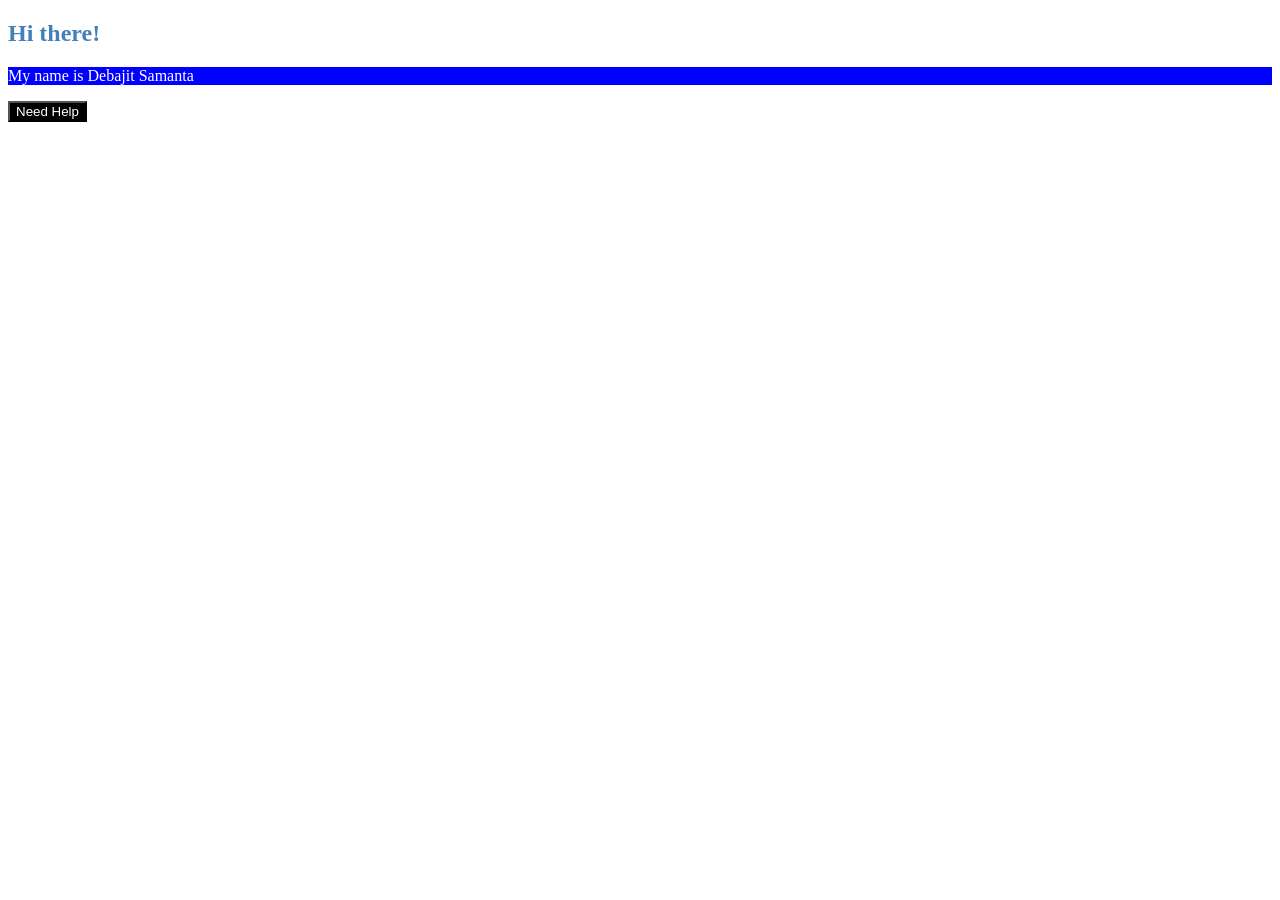
<file: CSS/Day5/index.html>
<!DOCTYPE html>
<html lang="en">
<head>
     <meta charset="UTF-8">
     <meta name="viewport" content="width=device-width, initial-scale=1.0">
     <title>Css sheet1</title>
     <link rel="stylesheet" href="Style.css">
</head>
<body>
    <h2>Hi there!</h2>
    <p>My name is Debajit Samanta</p>
    <button> Need Help </button>
     
</body>
</html>
</file>
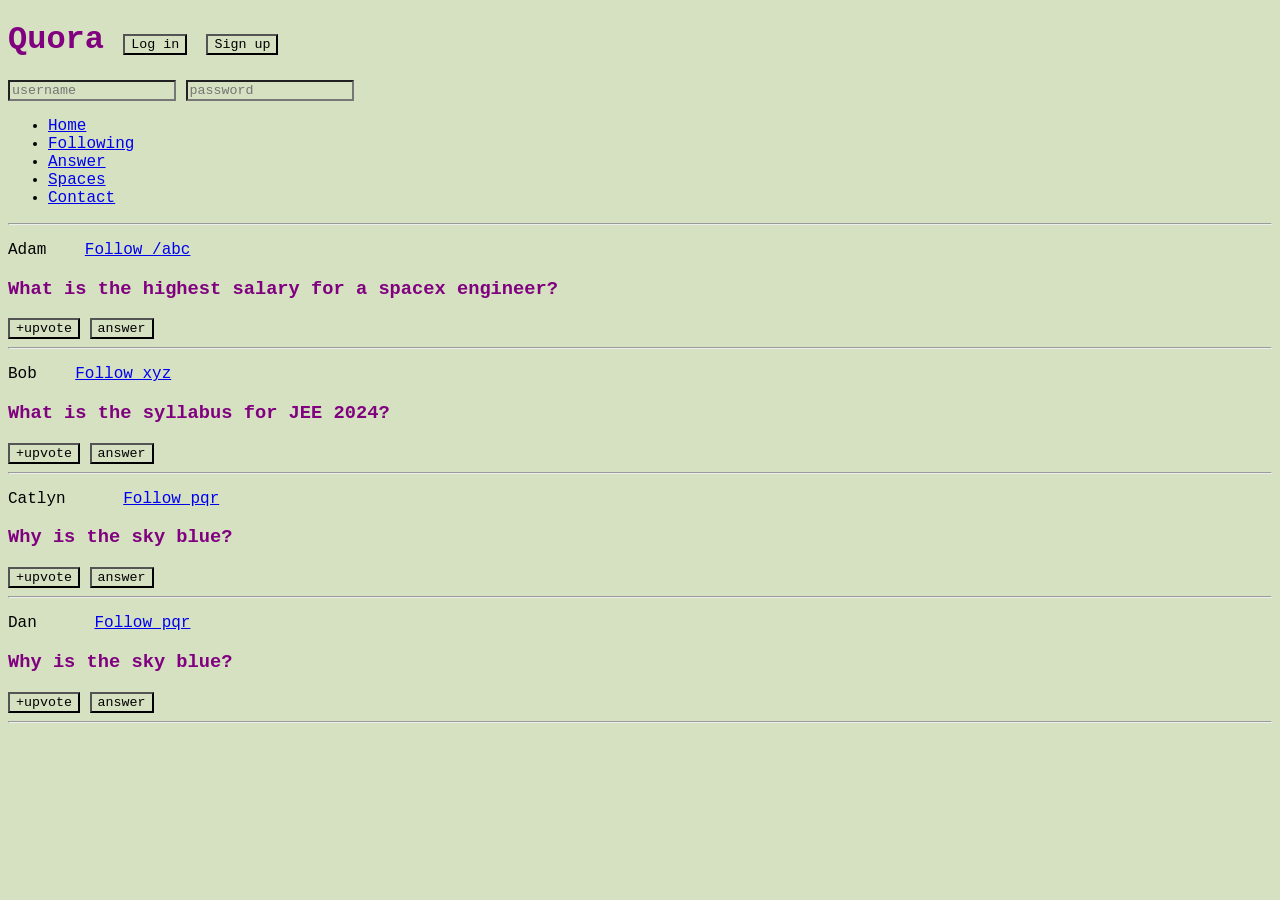
<file: CSS/Day6/index.html>
<!DOCTYPE html>
<html lang="en">
  <head>
    <meta charset="UTF-8" />
    <meta http-equiv="X-UA-Compatible" content="IE=edge" />
    <meta name="viewport" content="width=device-width, initial-scale=1.0" />
    <title>CSS Chapter2</title>
    <link rel="stylesheet" href="style.css">
  </head>
  <body>
    <header>
        <h1>Quora 
            <button id="login">Log in</button>
            <button id="signup">Sign up</button>
        </h1>
        <div>
            <input type="text" placeholder="username">
            <input type="password" placeholder="password">
        </div>
        <nav>
            <ul>
                <li><a href="/home">Home</a></li>
                <li><a href="/following">Following</a></li>
                <li><a href="/answer">Answer</a></li>
                <li><a href="/spaces">Spaces</a></li>
                <li> <a href="/contact">Contact</a></li>
            </ul>
        </nav>
        <hr>
    </header>
    <main>
        <p>
        Adam &nbsp;&nbsp;
        <a class="follow" href="/adam">Follow /abc</a></span>
        </p>
        <h3>What is the highest salary for a spacex engineer?</h3>
        <span>
            <button>+upvote</button>
            <button>answer</button>
        </span>
        <hr />

        <p>
        Bob &nbsp;&nbsp;
        <a class="follow" href="/bob">Follow xyz</a>
        </p>
        <h3>What is the syllabus for JEE 2024?</h3>
        <span>
            <button>+upvote</button>
            <button>answer</button>
        </span>
        <hr />

        <p>
        Catlyn &nbsp;&nbsp;&nbsp;&nbsp;
        <a class="follow" href="/catlyn">Follow pqr</a>
        </p>
        <h3>Why is the sky blue?</h3>
        <span>
            <button>+upvote</button>
            <button>answer</button>
        </span>
        <hr />

        <p>
            Dan &nbsp;&nbsp;&nbsp;&nbsp;
            <a class="follow" href="/dan">Follow pqr</a>
            </p>
            <h3>Why is the sky blue?</h3>
            <span>
                <button>+upvote</button>
                <button>answer</button>
            </span>
            <hr />
    </main>
  </body>
</html>
</file>
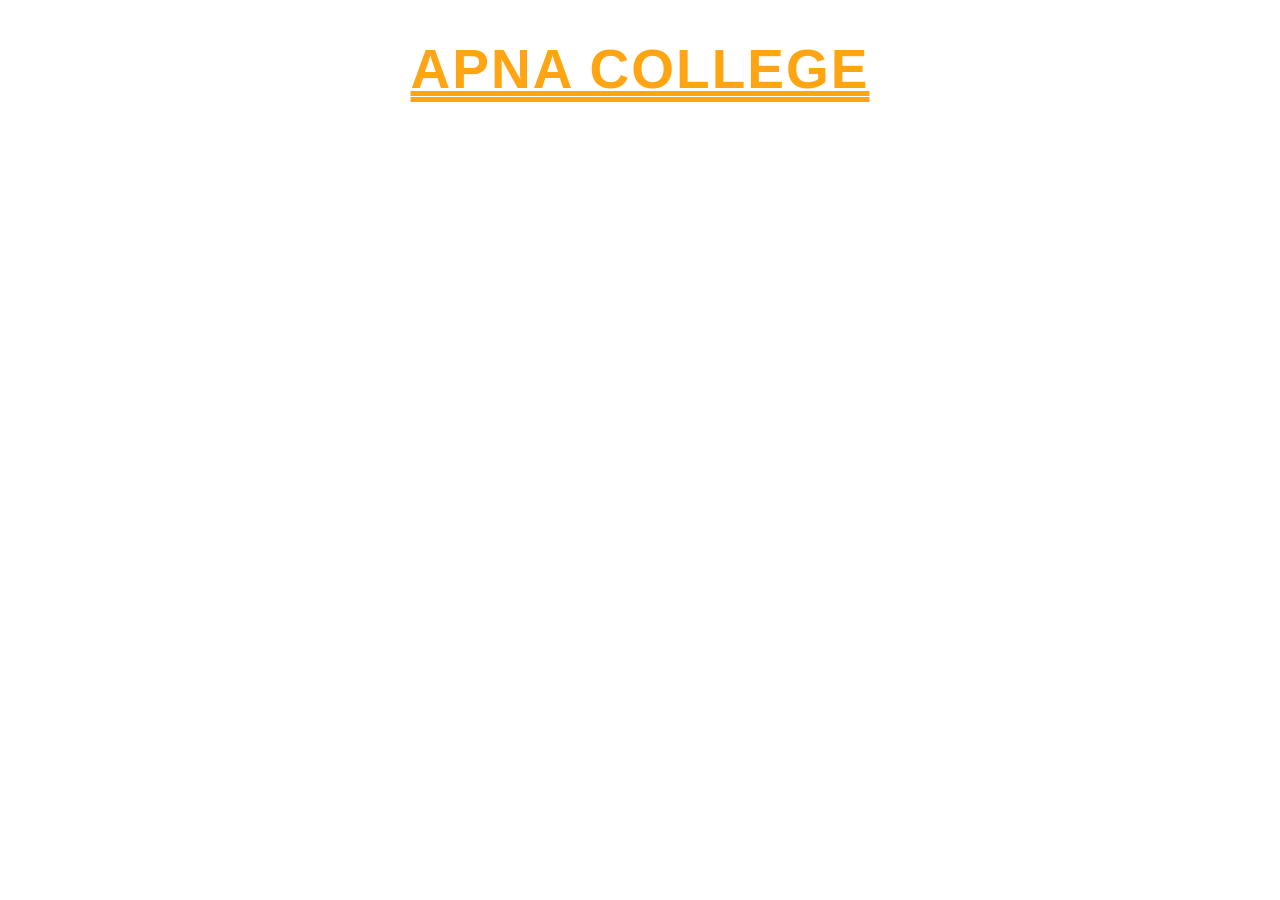
<file: CSS/Day5/Exercise.html>
<!DOCTYPE html>
<html lang="en">
<head>
     <meta charset="UTF-8">
     <meta name="viewport" content="width=device-width, initial-scale=1.0">
     <title>Document</title>
     <link rel="stylesheet" href="exerciseCSS.css">
</head>
<body>
    <h1>Apna College</h1>  
</body>
</html>
</file>
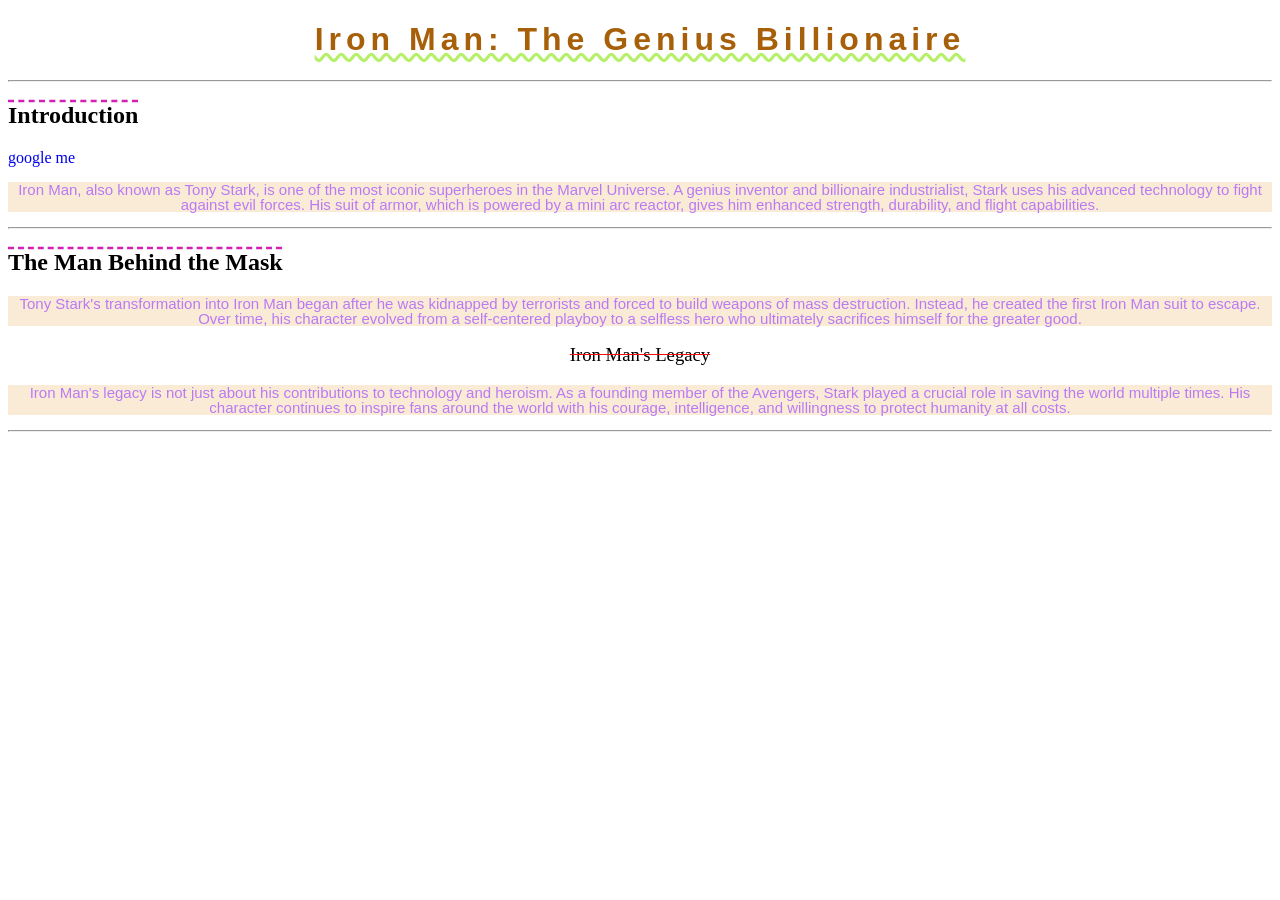
<file: CSS/Day5/index2.html>
<!DOCTYPE html>
<html lang="en">
<head>
     <meta charset="UTF-8">
     <meta name="viewport" content="width=device-width, initial-scale=1.0">
     <title>Document</title>
     <link rel="stylesheet" href="style2.css">
</head>

<body>
     <h1>Iron Man: The Genius Billionaire</h1>
    <hr>
     <h2>Introduction</h2>
     <a href="https://www.google.com/">google me </a>
     <!-- to remove the ancher tag underline for link, just show the googleme in blue hyper link nothing else  -->

     <p>Iron Man, also known as Tony Stark, is one of the most iconic superheroes in the Marvel Universe. A genius inventor and billionaire industrialist, Stark uses his advanced technology to fight against evil forces. His suit of armor, which is powered by a mini arc reactor, gives him enhanced strength, durability, and flight capabilities.</p>
 <hr>
     <h2>The Man Behind the Mask</h2>
     <p>Tony Stark's transformation into Iron Man began after he was kidnapped by terrorists and forced to build weapons of mass destruction. Instead, he created the first Iron Man suit to escape. Over time, his character evolved from a self-centered playboy to a selfless hero who ultimately sacrifices himself for the greater good.</p>

     <h3>Iron Man's Legacy</h3>
     <p>Iron Man's legacy is not just about his contributions to technology and heroism. As a founding member of the Avengers, Stark played a crucial role in saving the world multiple times. His character continues to inspire fans around the world with his courage, intelligence, and willingness to protect humanity at all costs.</p>
 <hr>
</body>
</html>
</file>
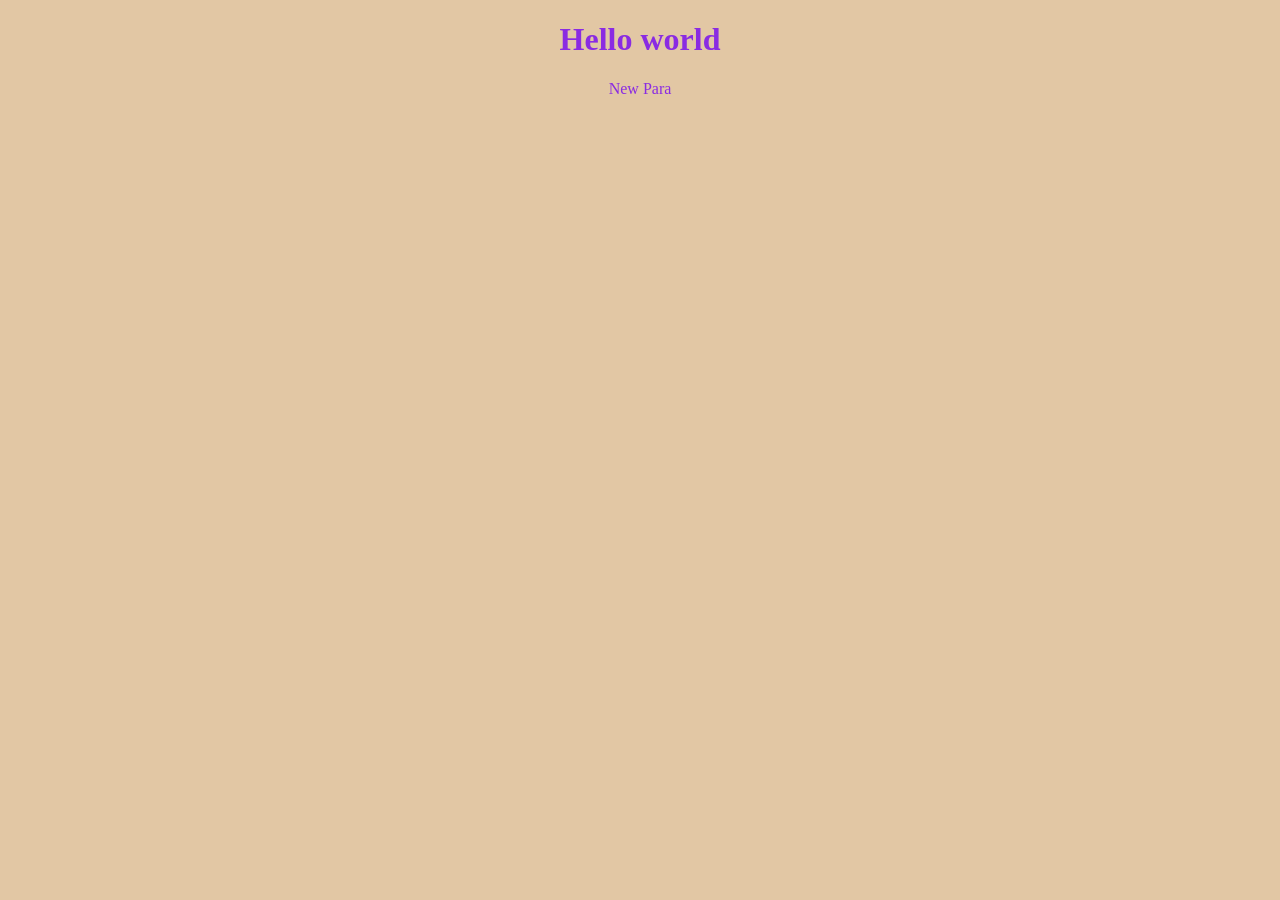
<file: CSS/Day6/Universal_Selector.html>
<!DOCTYPE html>
<html lang="en">
<head>
     <meta charset="UTF-8">
     <meta name="viewport" content="width=device-width, initial-scale=1.0">
     <title>Document</title>
     <link rel="stylesheet" href="universal.css">
</head>
<body>
     <h1>Hello world</h1>
     <p> New Para</p>
</body>
</html>
</file>
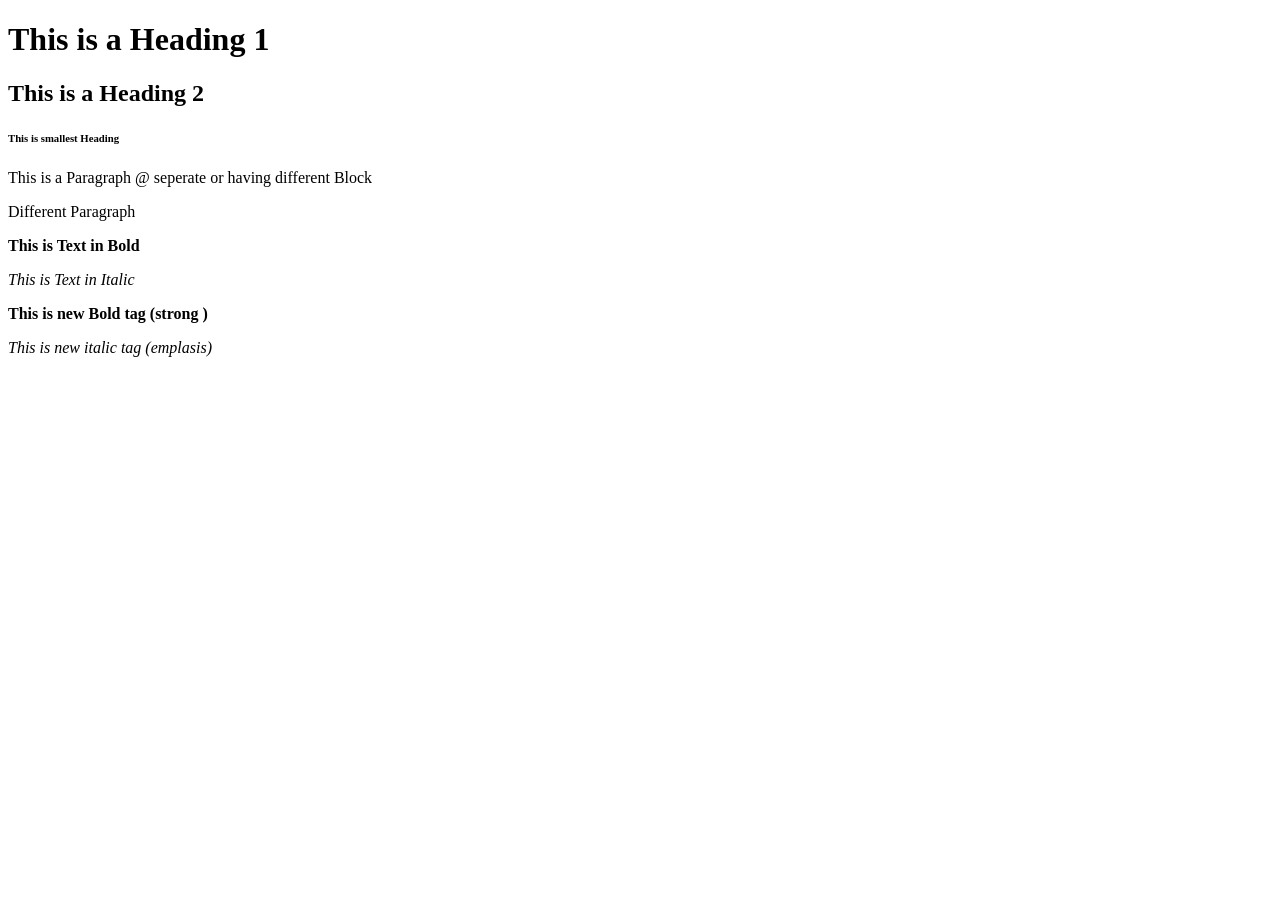
<file: HTML/HTML_Basic/Basic.html>
<!DOCTYPE html>
<!-- DOCtype means that browser will know that this is a HTML page  -->
<html lang="en">
<head>
    <meta charset="UTF-8">
    <meta name="viewport" content="width=device-width, initial-scale=1.0">
    <title>This is @DEBAJIT WEB</title>
</head>
<body>
    <!-- Comment -->
    <h1> This is a Heading 1</h1>
    <h2>This is a Heading 2 </h2>
    <h6> This is smallest Heading </h6>
    <p> This is a Paragraph @ 
        seperate or having
         different Block </p>
    <p> Different Paragraph</p>

    <p> <b>This is Text in Bold</b>  </p>
    <p> <i>This is Text in Italic</i></p>

<!-- but rither bold tag and for italic we use <strong> and  <em> emphasis tag  -->
<p> <strong> This is new Bold tag (strong ) </strong></p>
<p> <em> This is new italic tag (emplasis)</em></p>




</body>
</html>
</file>
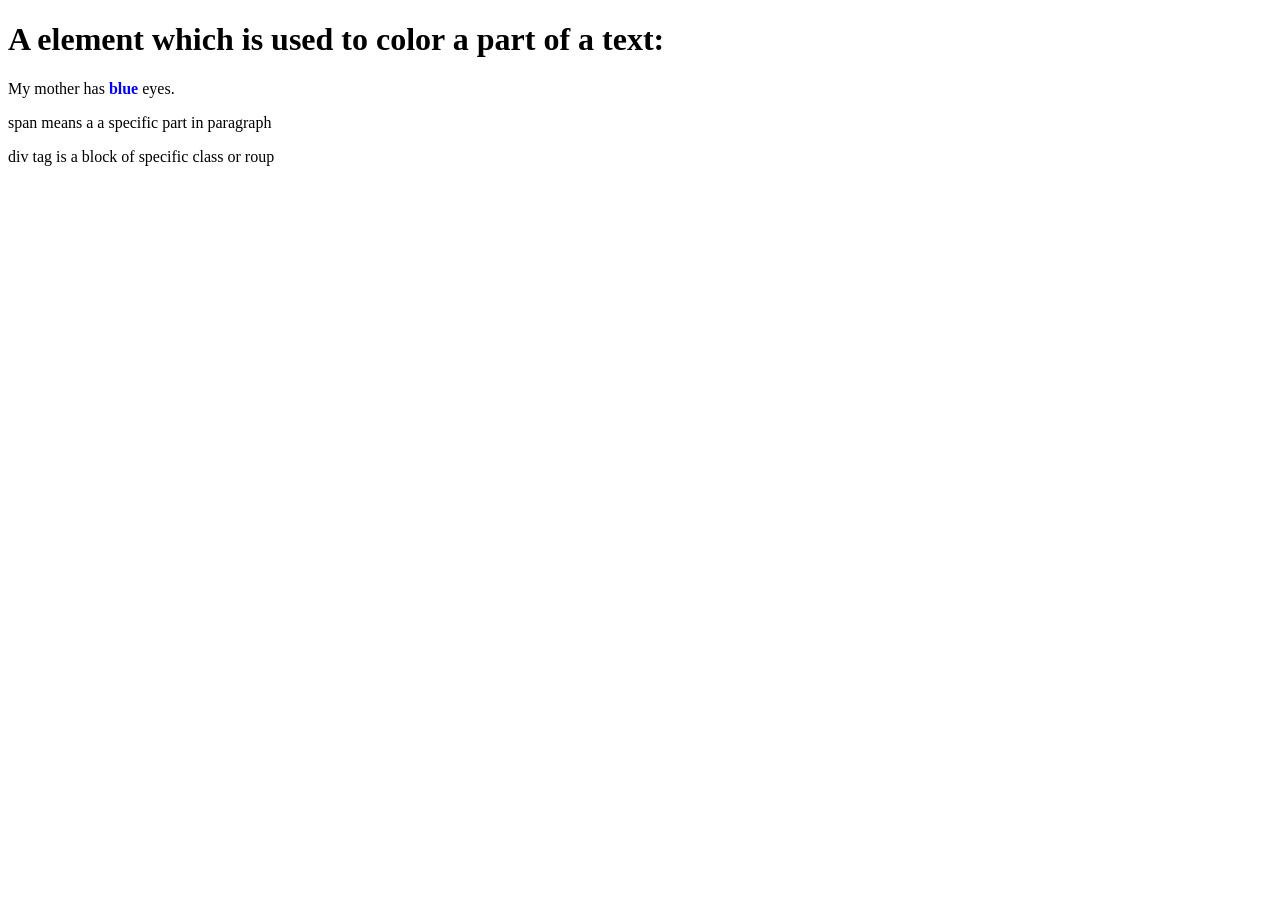
<file: HTML/HTML_Basic/Divs_Spans.html>
<!DOCTYPE html>
<html lang="en">
<head>
    <meta charset="UTF-8">
    <meta name="viewport" content="width=device-width, initial-scale=1.0">
    <title>Divs & Spans</title>
</head>
<body>
    <h1>A <span> element which is used to color a part of a text:</h1>
    <!-- div is a specific class tag where we create a grouop of class under this 
    we can do lot of thnigs  -->
    <div class="Group 1">
        <p>My mother has  <b><span style="color:blue" > blue</span> </b>eyes.</p>
<p> span means a a specific part in paragraph </p>
<p> div tag is a block of specific class or roup</p>
    </div>
</body>
</html>
</file>
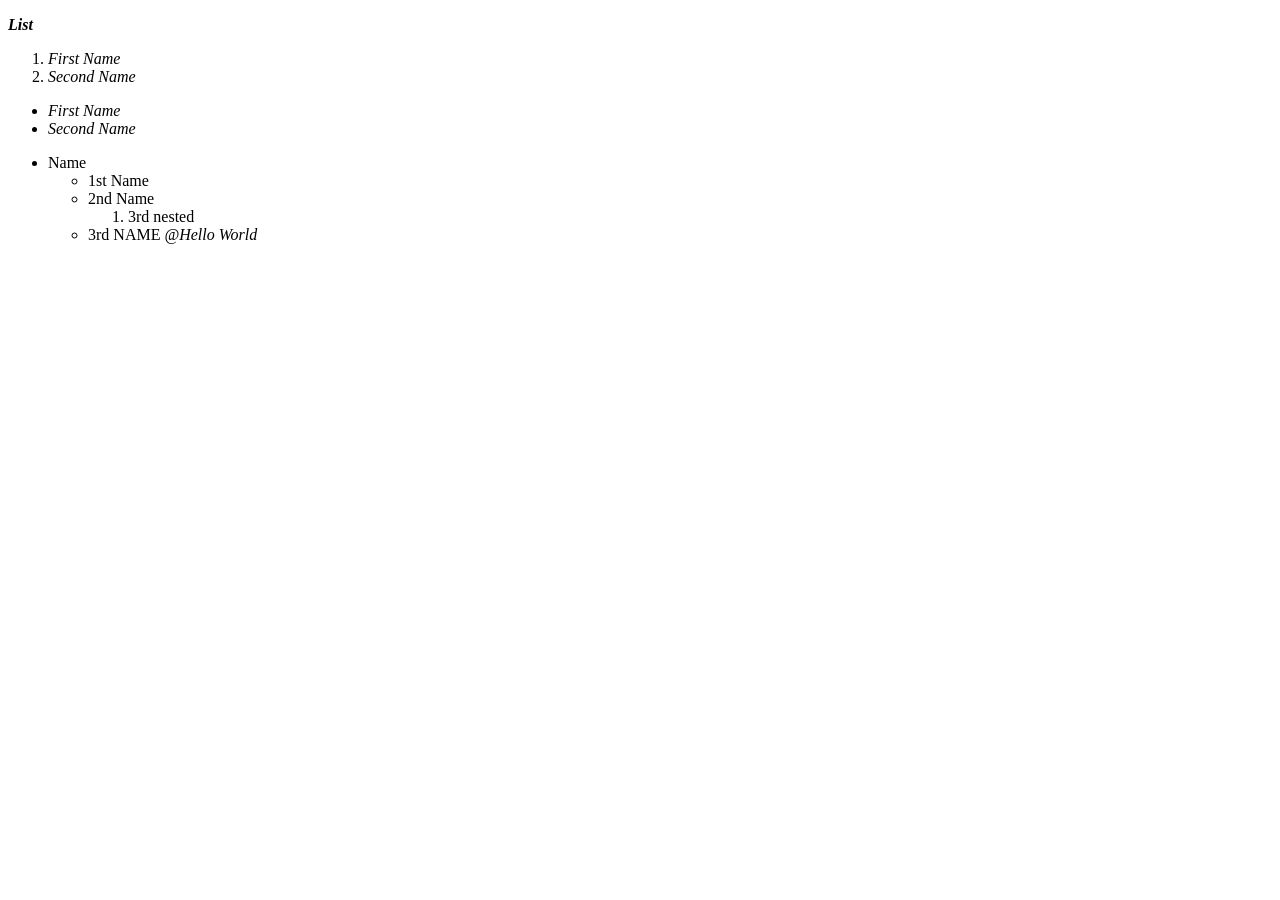
<file: HTML/HTML_Basic/list.html>
<!DOCTYPE html>
<html lang="en">

<head>
    <meta charset="UTF-8">
    <meta name="viewport" content="width=device-width, initial-scale=1.0">
    <title>List</title>
</head>

<body>
    <p> <em><strong> List </strong></em></p>


    <ol>
        <!-- order list<ol> -->
        <li> <em> First Name</em></li>
        <li> <em> Second Name </em></li>

    </ol>



    <ul>
        <!-- unorder list<ol> -->
        <li> <em> First Name</em></li>
        <li> <em> Second Name </em></li>

    </ul>
    <ul>
        <!-- nested unorder list<ol> -->
        <li> Name </li>
        <ul>
            <li> 1st Name </li>
            <li> 2nd Name</li>
            <ol> <li> 3rd nested </li></ol>
            <li> 3rd NAME <em>  @Hello World </em></li>
        </ul>
    </ul>
</body>

</html>
</file>
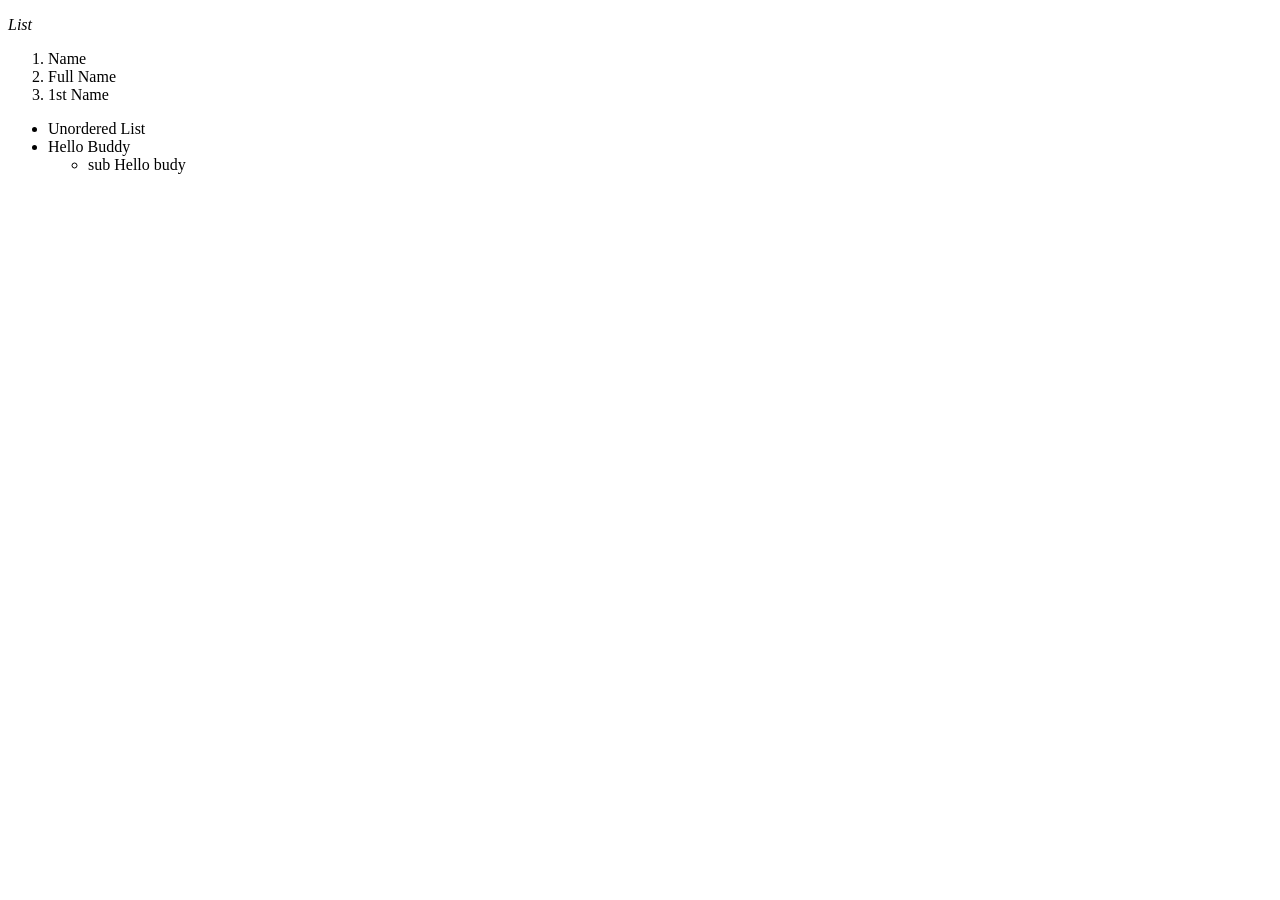
<file: HTML/HTML_Basic/test.html>
<!DOCTYPE html>
<html lang="en">

<head>
     <meta charset="UTF-8">
     <meta name="viewport" content="width=device-width, initial-scale=1.0">
     <title>Document</title>
</head>

<body>
     <p><em> List </em></p>
     <ol>
          <li>Name</li>
          <li>Full Name</li>
          <li>1st Name</li>
     </ol>
     <ul>
          <li> Unordered List </li>

          <li>Hello Buddy
               <ul>
                    <li>sub Hello budy</li>
               </ul>
          </li>

     </ul>
</body>

</html>
</file>
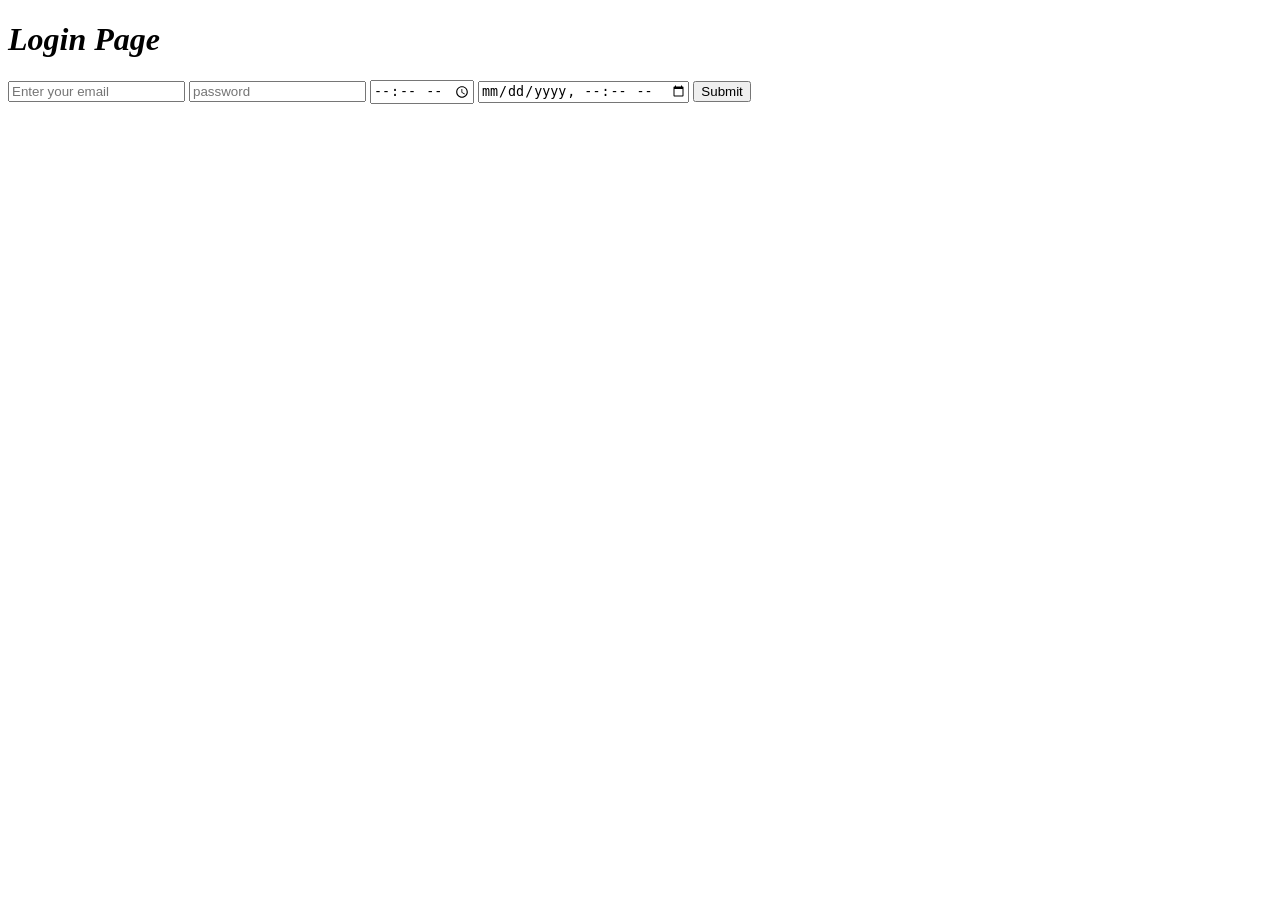
<file: HTML/HTML_Pro/Form1.html>
<!DOCTYPE html>
<html lang="en">

<head>
    <meta charset="UTF-8">
    <meta name="viewport" content="width=device-width, initial-scale=1.0">
    <title>Form@1</title>
</head>

<body>
    <form>
        <h1> <em> Login Page </em></h1>
        <!-- <input type="email" name="Enter E mail" value="Email">
        <input type="text" name="Enter Data" value=" Enter Your Opinion"> -->
        <input type="email" id="email" name="user_email" placeholder="Enter your email">
   
   
   <input type="password" id="password" name="user_password" placeholder="password">
<input type="time" placeholder="time">    
<input type="datetime-local" placeholder="Date Time local">    
<input type="submit"  placeholder="Submit" >
</form>
</body>

</html>
</file>
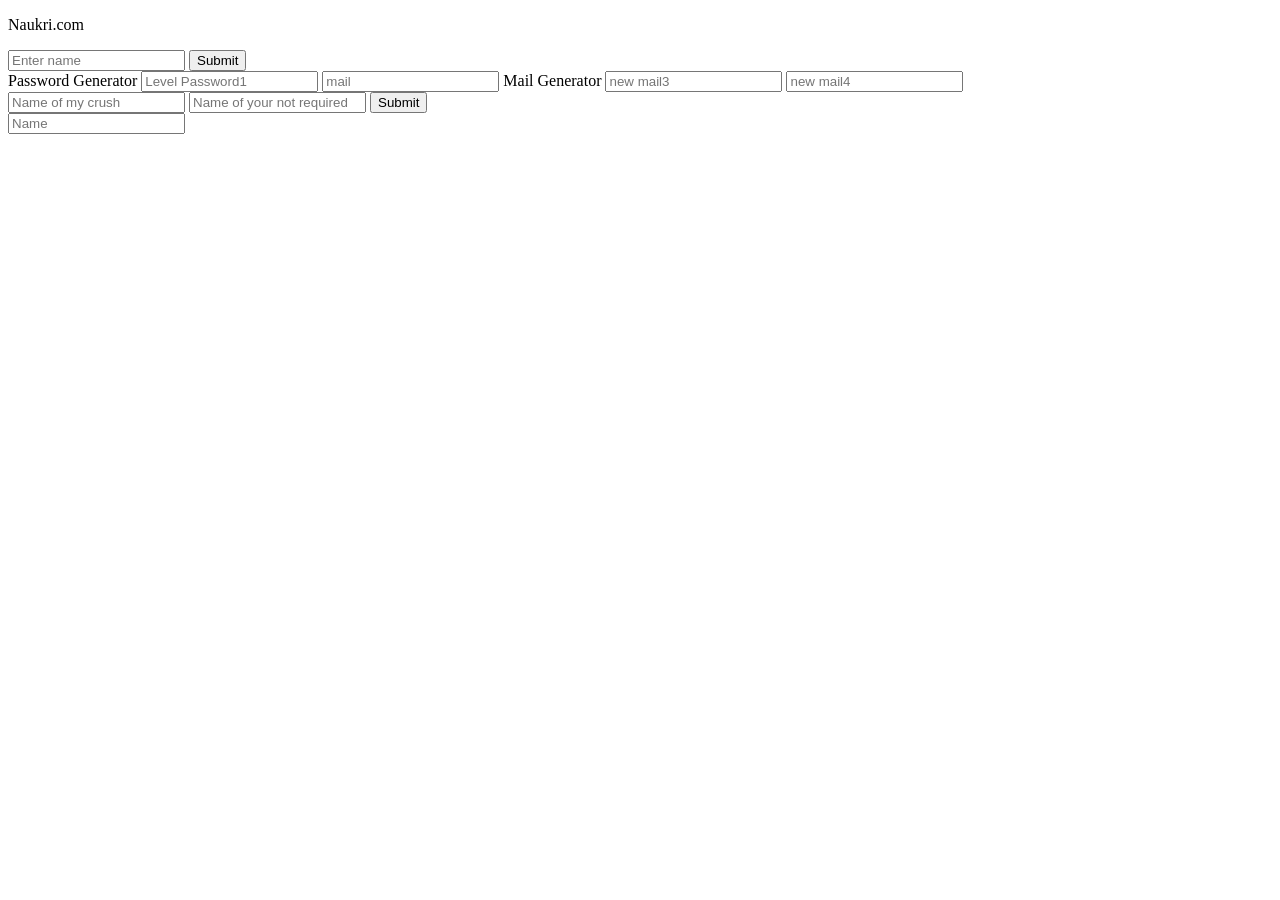
<file: HTML/HTML_Pro/Form2.html>
<!DOCTYPE html>
<html lang="en">
<head>
    <meta charset="UTF-8">
    <meta name="viewport" content="width=device-width, initial-scale=1.0">
    <title>form2</title>
</head>
<body>
    <form action="https://www.naukri.com/mnjuser/profile" method="get">
<P> Naukri.com </P>
<input  type="text" name="user-Name" id=" userdata" placeholder="Enter name">
<input type="submit" > 
    </form>


    <!-- -----------------------------------------------------------------------------
      -->


    <!-- level and for and use of ID -->
<form action="">

<label for="data_me"> Password Generator</label>


<input type="password" id=" data_me" placeholder="Level Password1">
<input type="email" id=" data_me" placeholder="mail">


<level for =" mailgenerator">Mail Generator</level>
<input type="email" id=" data_me" placeholder="new mail3">
<input type="email" id=" data_me" placeholder="new mail4">



<!-- required key Token -->


<br>
<input type="text" placeholder="Name of my crush" required>
<input type="text" placeholder="Name of your not required" >
<input type="submit">
</form>

<form action="www.google.com" method="get">
    <input type="text" id="" placeholder="Name">
</form>
</body>
</html>
</file>
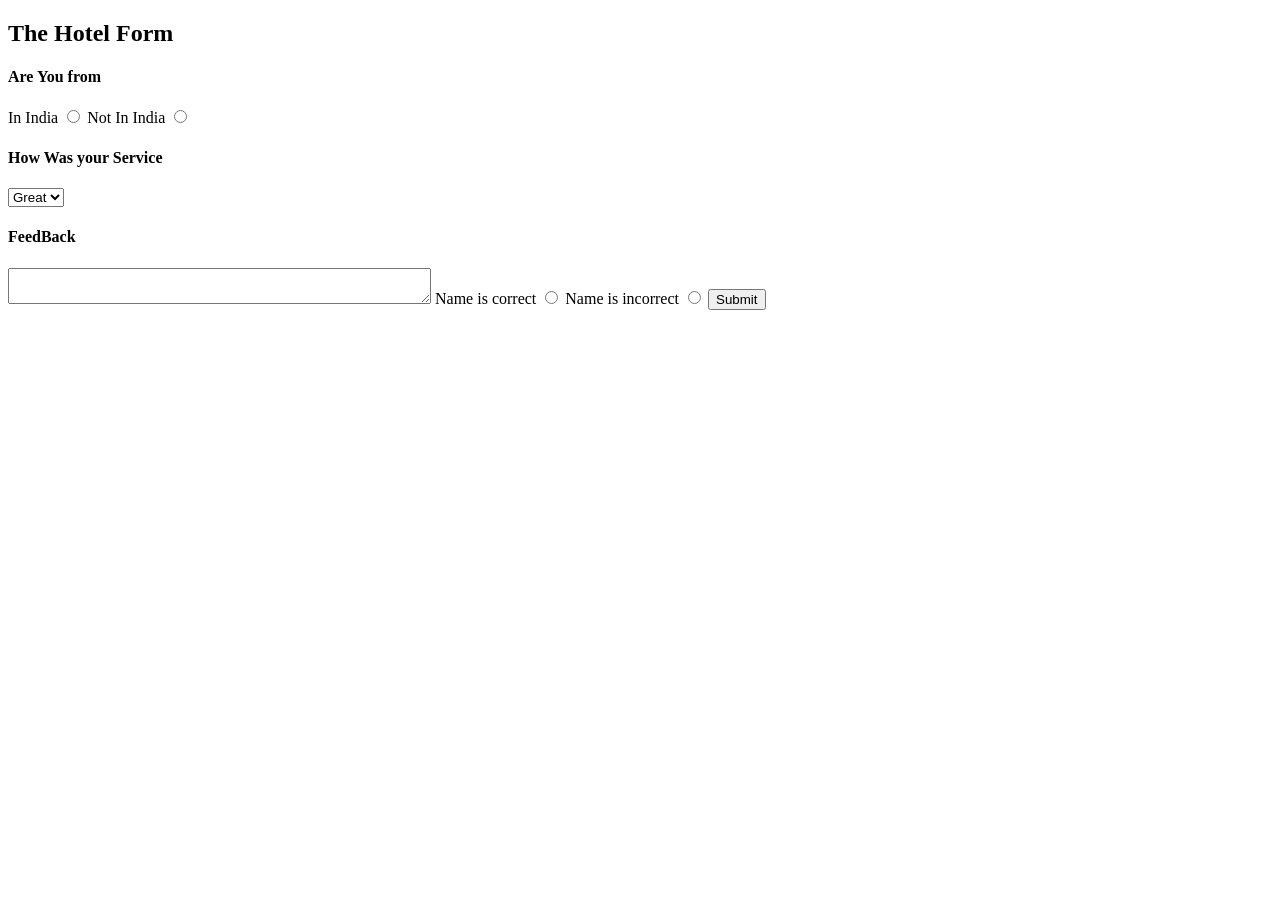
<file: HTML/HTML_Pro/form3.html>
<!DOCTYPE html>
<html lang="en">

<head>
    <meta charset="UTF-8">
    <meta name="viewport" content="width=device-width, initial-scale=1.0">
    <title>form 3</title>
</head>

<body>
    <form action="instagram.in" method="get">
        <h2>The Hotel Form</h2>
        <h4> Are You from </h4>

        <level for "in_india"> In India </level>
        <input type="radio" placeholder="In India " id=" in_india" name="india_or_not">
        <level for "not_in_india"> Not In India </level>
        <input type="radio" placeholder=" Not In India " id=" not_in_india" name="india_or_not">


        <!-- for name="india_or_not" attributes e choose only one section  -->



        <h4>How Was your Service</h4>

        <select name="Starts" id="">
            <option value="3">Great</option>
            <option value="2">Good</option>
            <option value="1">Bad</option>

        </select>
        <h4>FeedBack</h4>
        <textarea name="FeedBack" row="10" cols="50" id=""></textarea>

        <!-- -------------------------------------------------------- -->
        <level for "FinalName1"> Name is correct </level>
        <input type="radio" placeholder="Name is correct  " name="nameID" id="FinalName1 ">
        <level for "FinalName2">Name is incorrect </level>
        <input type="radio" placeholder="Name is incorrect  " name="nameID" id="FinalName2 ">







        <input type="submit" placeholder="submit">
    </form>
</body>

</html>
</file>
<file: CSS/Day5/Style.css>
h2{
     color: #447FBA;

}
p{
color: white;
background-color: blue;
}
button{
color: white;
background-color: black;
}
</file>
<file: CSS/Day6/style.css>
*{
     font-family: 'Courier New', Courier, monospace;
     background-color: rgb(213, 225, 193);
}
h3,h1{
     color:purple;
}
</file>
<file: CSS/Day5/exerciseCSS.css>
h1{
font-family: league system-ui, -apple-system, BlinkMacSystemFont, 'Segoe UI', Roboto, Oxygen, Ubuntu, Cantarell, 'Open Sans', 'Helvetica Neue', sans-serif;
color: #ffa511;
text-align: center;
font-size: 55px;
font-weight: 900;
letter-spacing: 2px;
line-height: normal;
text-decoration: double underline;
text-transform: uppercase;
/* background-color: rgb(24, 2, 2); */
}
</file>
<file: CSS/Day5/style2.css>
h1 {
     /* text-align: end; */
     text-align:center;
     /* border: solid;
     width: 100%; */
     color: rgb(167, 96, 9);
     /* text decoratio n -underline ,line-through, overline  */
     text-decoration: rgb(182, 240, 107) wavy underline;
     /* text-decoration-color: rgb(243, 92, 92); */

     letter-spacing: 5px;

     /* Font-Family is the syntex using it we can specify the text type Style 
     ex- areal, roman new etc. */
     font-family: Impact, Haettenschweiler, 'Arial Narrow Bold', sans-serif;
}

h2 {
     text-align: left;
     text-decoration: rgb(210, 32, 178) dashed overline;
}

p {
     color: rgb(185, 122, 244);
     background-color: antiquewhite;
     text-align: center;
     font-weight: 100;

     /* line tag */
     /* line-height: normal; */
     line-height: 1;

     /* size of the text data */
     font-size: 15px;

     font-family: Arial, Helvetica, sans-serif;


}

h3 {
     text-align: center;
     /* Font-weight:0-800 / normal  --> means the bldness of the text */
     /* font-weight:normal; */
     font-weight: 400;
     text-decoration: rgb(247, 15, 15) line-through;

}

a {
     text-decoration: none;

}
</file>
<file: CSS/Day6/universal.css>
*{
text-align: center;
text-shadow: 1cm;
color: blueviolet;
background-color: rgb(226, 199, 164);
}
/* * thing called universal selector cause of it select all elemets in the html */
</file>
